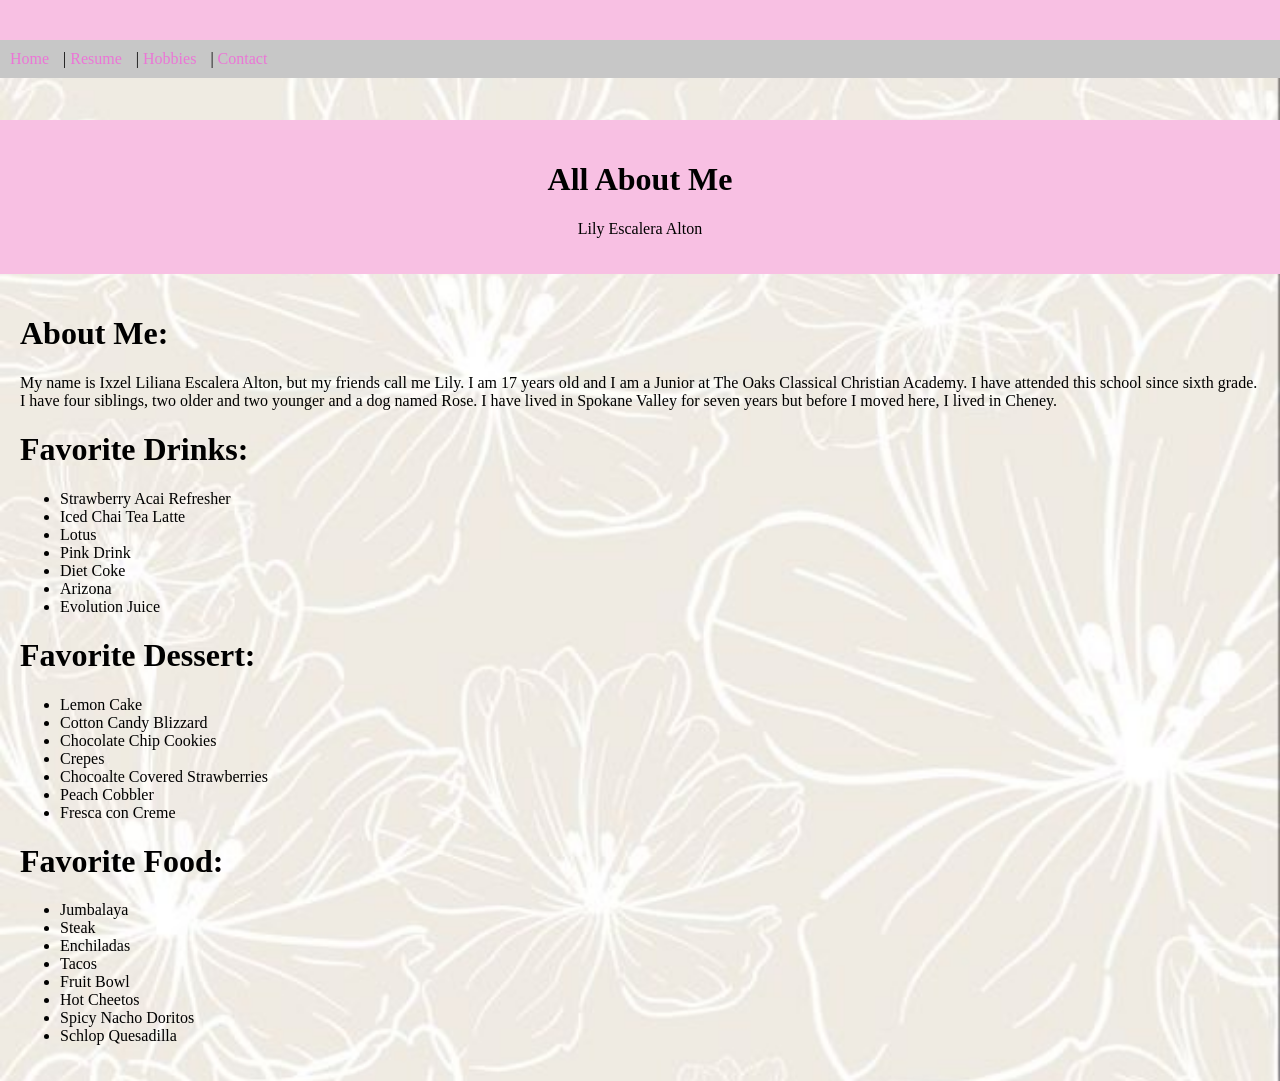
<file: index.html>
<!-- saved from url=(0063)file:///C:/Users/Ixzel/OneDrive/Desktop/My%20Website/index.html -->
 
<html><head><meta http-equiv="Content-Type" content="text/html; charset=windows-1252"></head><body>
<header>

        <script src="./index_files/scripts.js"></script>
        <link rel="stylesheet" href="styles.css">

</header>
<body>

        <iframe src="menu.html" style="width: 100%; height: 80px; border:none; 
        display: block; overflow: hidden; position:sticky; top:0; z-index:1000;"></iframe>
       
       <header>
                <h1> All About Me </h1>
                <p> Lily Escalera Alton </p>
       </header>
       <indented-block { margin-left: 40px; }>

         <main>

        <div class="row">                   
            <div class="col-md">
                <div class="card p-2">
                    <h1>About Me:</h1>
 <p> My name is Ixzel Liliana Escalera Alton, 
  but my friends call me Lily. I am 17 years old and 
  I am a Junior at The Oaks Classical Christian Academy. 
  I have attended this school since sixth grade. 
  I have four siblings, two older and two younger and a dog named Rose. 
  I have lived in Spokane Valley for seven years but before I moved here, I lived in Cheney. </p>
                    
                </div>
            </div>
            <div class="col-md">
                <h1>Favorite Drinks:</h1>
  <ul>
  <li>Strawberry Acai Refresher</li>
  <li>Iced Chai Tea Latte  </li>
  <li>Lotus </li>
  <li>Pink Drink</li>
  <li>Diet Coke</li> 
   <li>Arizona</li>
  <li>Evolution Juice</li>
 </ul>
            </div>

        </div>

         <div class="row">                   
            <div class="col-md">
                <h1>Favorite Dessert:</h1>
  <ul>
  <li>Lemon Cake</li>
  <li> Cotton Candy Blizzard</li>
  <li> Chocolate Chip Cookies </li>
  <li> Crepes</li>
  <li> Chocoalte Covered Strawberries</li> 
 <li>Peach Cobbler</li>
 <li>Fresca con Creme</li>
</ul>
            </div>
            <div class="col-md">
                <h1>Favorite Food:</h1>
  <ul>
  <li>Jumbalaya</li>
  <li>Steak</li>
  <li>Enchiladas </li>
  <li>Tacos</li>
  <li>Fruit Bowl</li> 
   <li>Hot Cheetos</li>
  <li>Spicy Nacho Doritos</li>
 <li>Schlop Quesadilla</li>
</ul>
            </div>

        </div>

    </main>
    
            <style>
        /* Apply background to the whole page */
        body {
            margin: 0;
            height: 100vh;
            background-image: url("flower.jpg");
            background-size:cover; 
            background-position: center;
            background-repeat: no-repeat; 
            
     
           
        }
    </style>



</body>

</html>
</file>
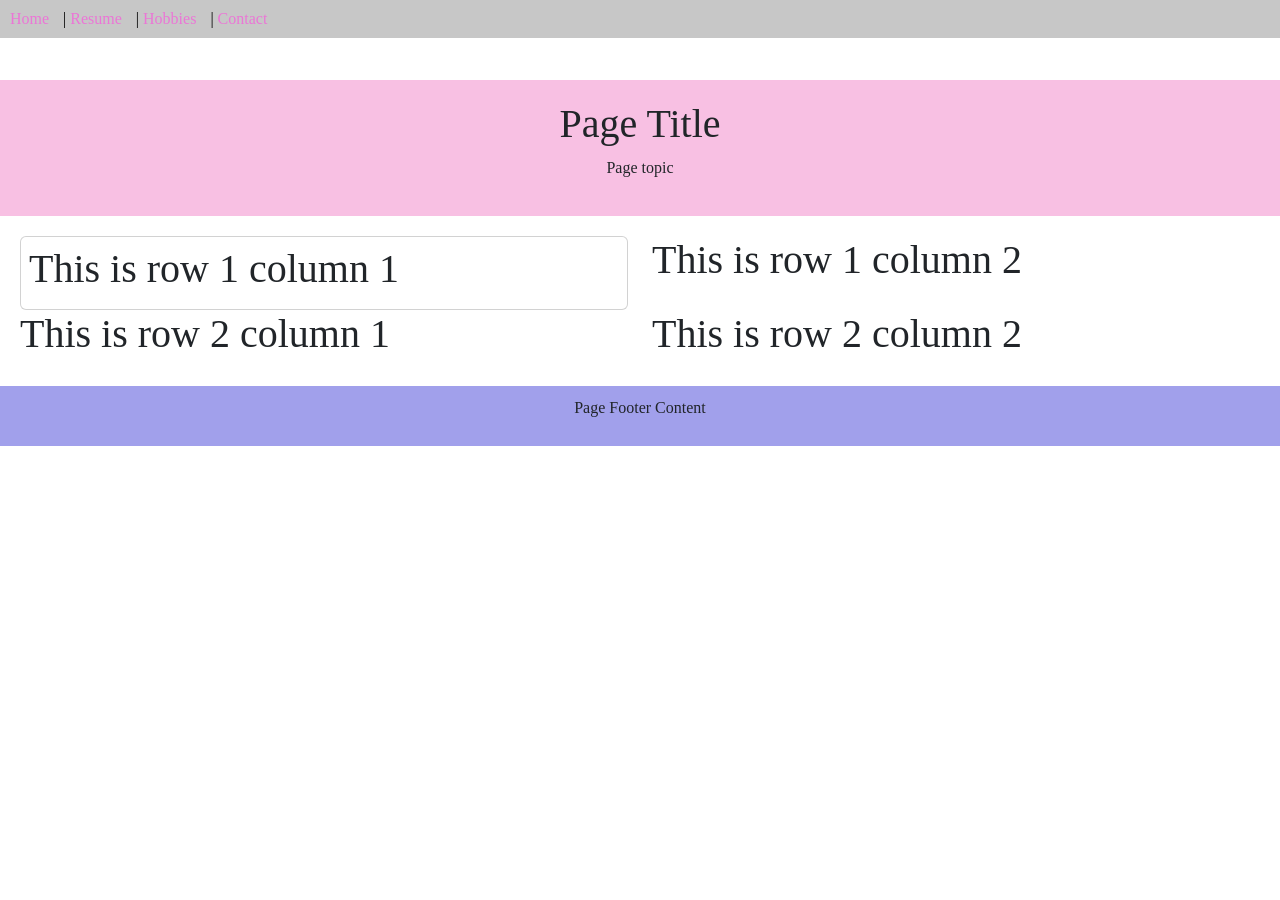
<file: bookstrap.html>
<html>
<head>
    <link href="https://cdn.jsdelivr.net/npm/bootstrap@5.0.2/dist/css/bootstrap.min.css" rel="stylesheet" >
     <link rel="stylesheet" href="styles.css">
        <script src="scripts.js"></script>
    <title>Top 20 HTML Tags Example Page</title>
</head>
<body>
<iframe src="menu.html" style="width:100%; height:80px; border:none; 
display:block; overflow:hidden; position:sticky; top:0; z-index:1000;"></iframe>


<header>
    <h1>Page Title</h1>
    <p>Page topic</p>
</header>

    <!-- beans -->

    <main>

        <div class="row">                   
            <div class="col-md">
                <div class="card p-2">
                    <h1>This is row 1 column 1</h1>
                </div>
            </div>
            <div class="col-md">
                <h1>This is row 1 column 2</h1>
            </div>

        </div>

         <div class="row">                   
            <div class="col-md">
                <h1>This is row 2 column 1</h1>
            </div>
            <div class="col-md">
                <h1>This is row 2 column 2</h1>
            </div>

        </div>

    </main>

    <footer>
        <p>Page Footer Content</p>
    </footer>

</body>
</html>
</file>
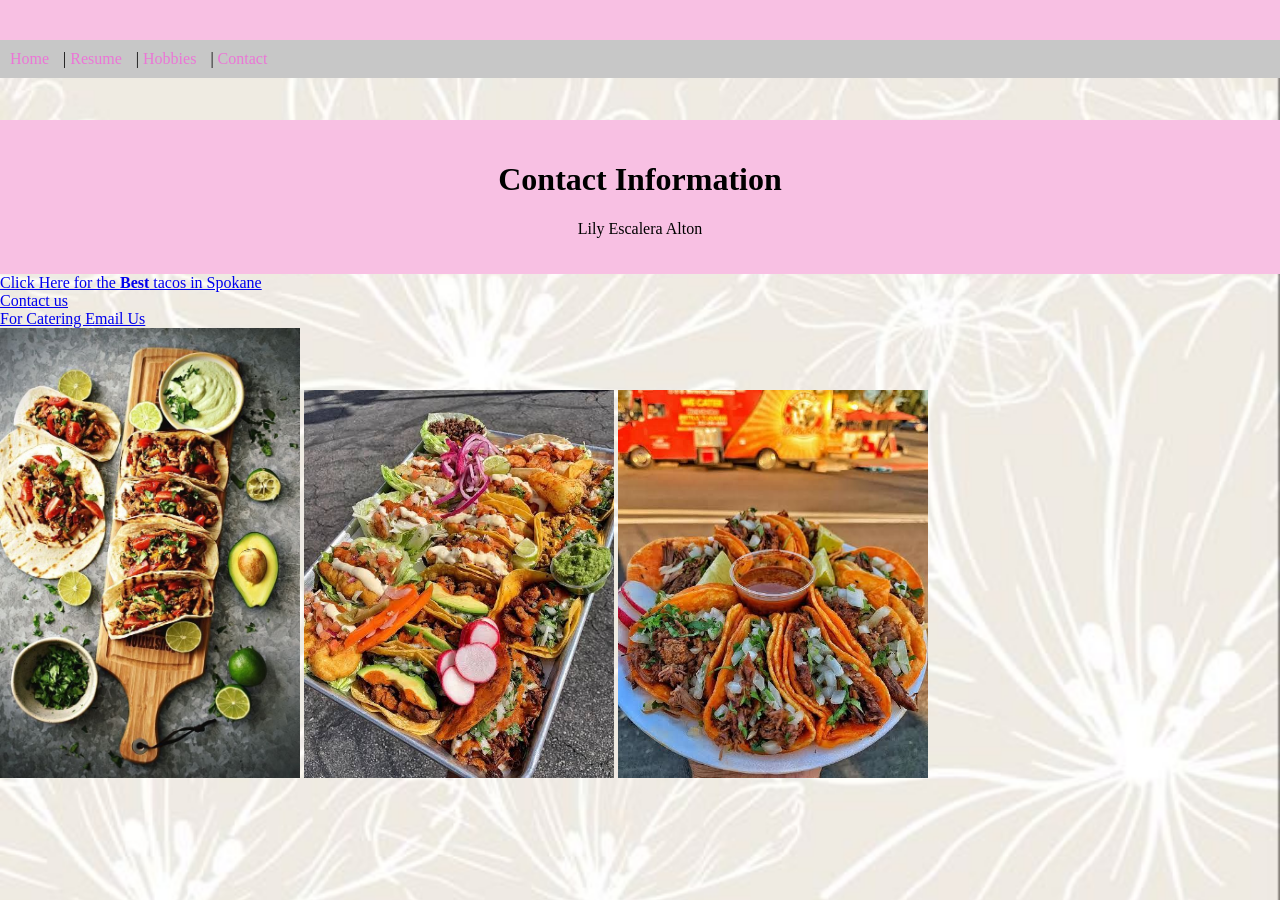
<file: contact.html>
<html><head><meta http-equiv="Content-Type" content="text/html; charset=windows-1252"></head><body>
<header>

        <script src="./index_files/scripts.js"></script>
        <link rel="stylesheet" href="styles.css">

</header>
<body>

        <iframe src="menu.html" style="width: 100%; height: 80px; border:none; 
        display: block; overflow: hidden; position:sticky; top:0; z-index:1000;"></iframe>

<header>
    <h1>Contact Information</h1>
    <p>Lily Escalera Alton</p>
</header>

    <title>Tacos</title>
    <style>
        /* Apply background to the whole page */
        body {
            margin: 0;
            height: 100vh;
            background-image: url("flower.jpg");
            background-size:cover; 
            background-position: center;
            background-repeat: no-repeat; 
            
     
           
        }
    </style>

<div>
<a href= "https://tacoselguerospokane.com/" target="_blank">
Click Here for the <b>Best</b> tacos in Spokane 
</a>
</div>
<a href= "tel:(509)370-1632"> 
    Contact us </a>
<div>
<a href="Mailto:Catering@tacoselguerospokane.com" target="_blank">
    For Catering Email Us 
</a>
</div>

   <img src="tacos4.jpg" width="300px"> 
   <img src="tacos3.jpg" width="310px"> 
   <img src="tacos2.jpg" width="310px"> 
    
    
</body>

</html>
</file>
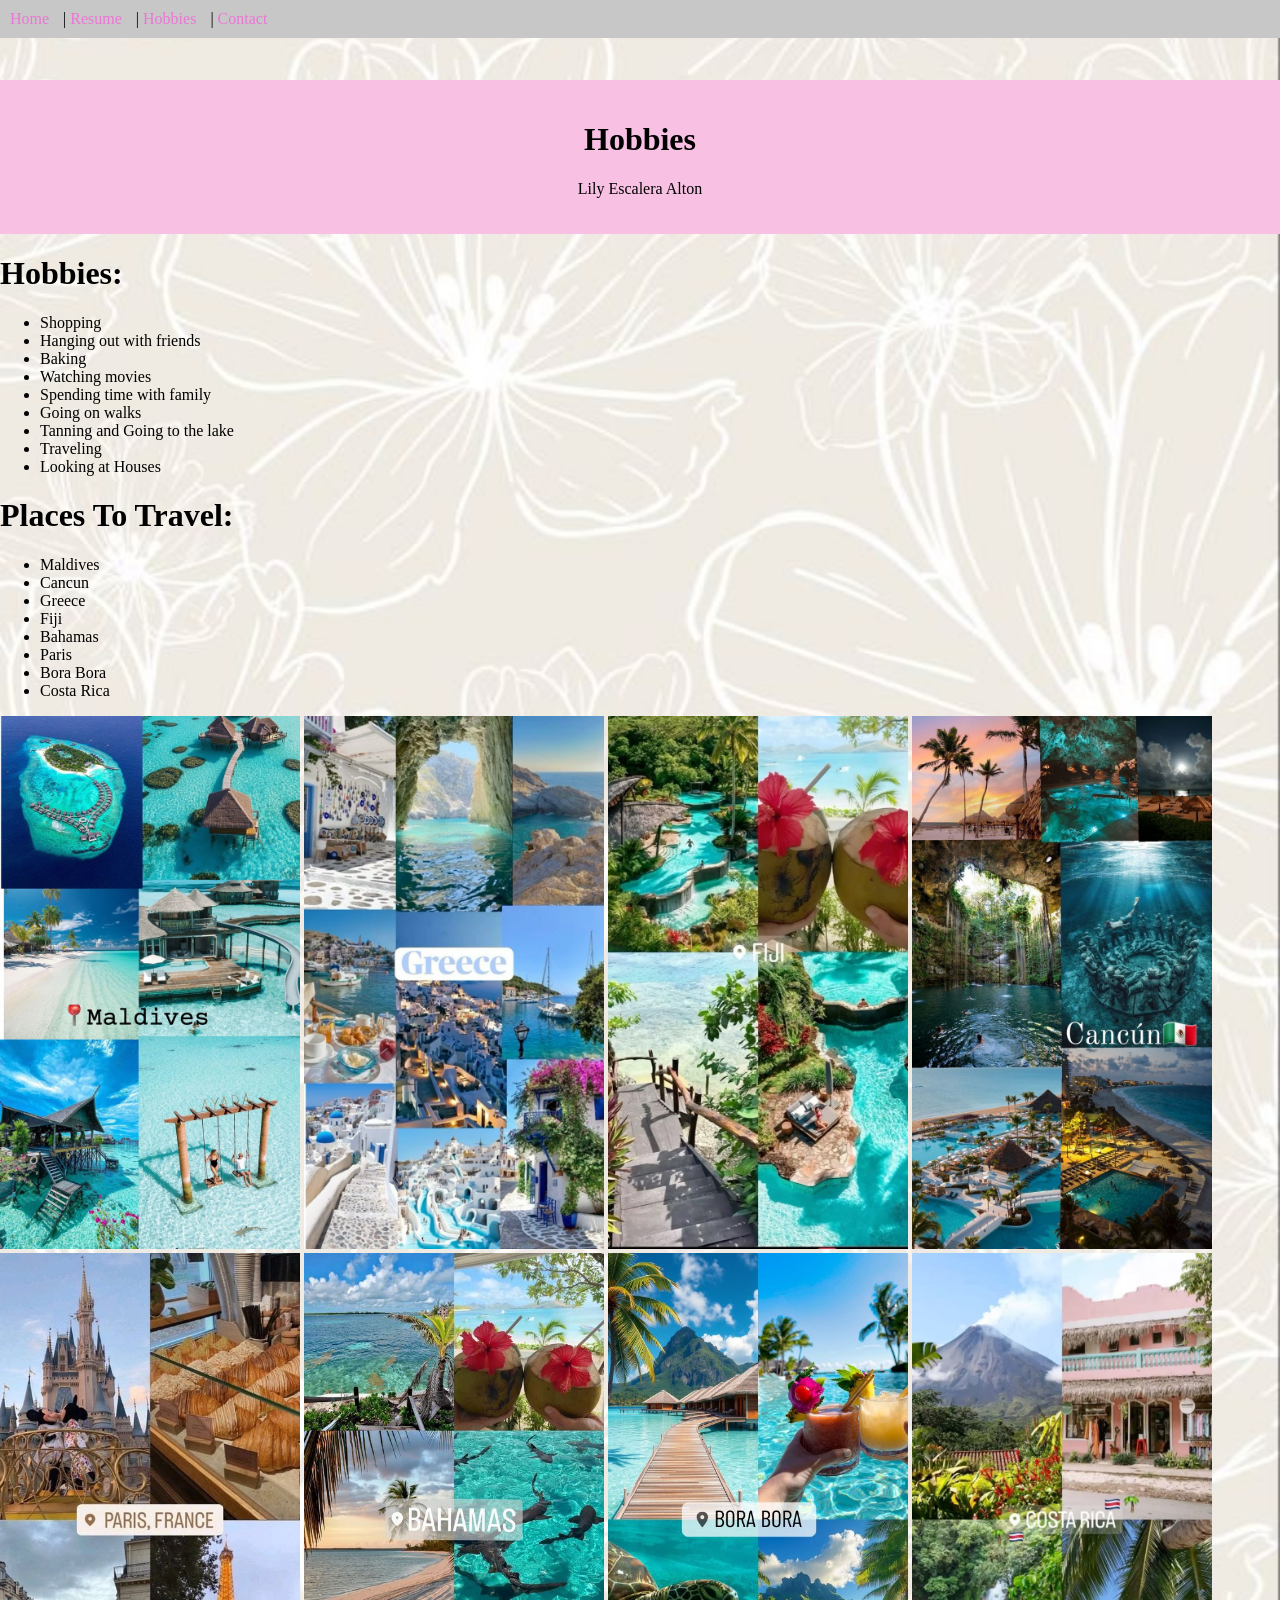
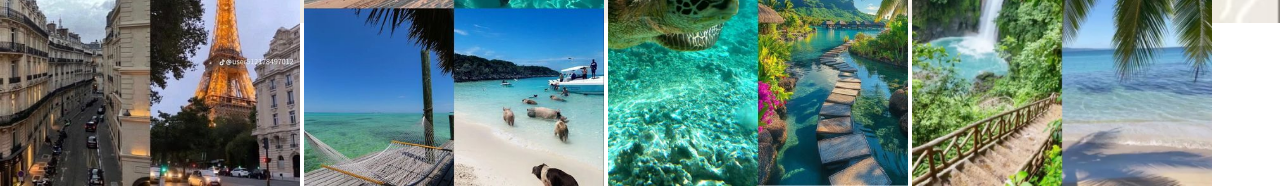
<file: htmlTags.html>
<html>
    <head>
        <meta http-equiv="Content-Type" content="text/html; charset=windows-1252">
    

        <script src="./index_files/scripts.js"></script>
        <link rel="stylesheet" href="styles.css">
    </head>
    <body class="HobbiesPage">

        <iframe src="menu.html" style="width: 100%; height: 80px; border:none; 
        display: block; overflow: hidden; position:sticky; top:0; z-index:1000;"></iframe>

    <header>
        <h1>Hobbies</h1>
        <p>Lily Escalera Alton</p>
    </header>
    <div class="row">                   
        <div class="col-md">
            <div class="card p-2">
                <h1>Hobbies:</h1>
                <ul>                   
                <li>Shopping</li>
                <li>Hanging out with friends</li>
                <li>Baking </li>
                <li>Watching movies</li>
                <li>Spending time with family</li>
                <li>Going on walks</li>
                <li>Tanning and Going to the lake</li>
                <li>Traveling</li>
                <li>Looking at Houses</li>
                </ul>
            </div>
        </div>
    </div>
    <div class="row">                   
        <div class="col-md">
            <h1>Places To Travel:</h1>
            <ul>
            <li>Maldives</li>
            <li>Cancun</li>
            <li>Greece </li>
            <li>Fiji</li>
            <li>Bahamas</li> 
            <li>Paris</li>
            <li>Bora Bora</li>
              <li>Costa Rica</li>
            </ul>
        </div>
    </div>
    <img width="300px;" src="maldives.jpg" >
          <img width="300px;" src="Greece.jpg" >
           <img width="300px;" src="Fiji.jpg" >
            <img width="300px;" src="Cancun.jpg" >
             <img width="300px;" src="Paris.jpg" >
              <img width="300px;" src="Bahamas.jpg" >
               <img width="300px;" src="bora bora.jpg" >
               <img width="300px;" src="costa rica.jpg" >         

                   <style>
        /* Apply background to the whole page */
        body {
            margin: 0;
            height: 100vh;
            background-image: url("flower.jpg");
            background-size:cover; 
            background-position: center;
            background-repeat: no-repeat; 
            
     
           
        }
    </style>

    </body>

</html>
</file>
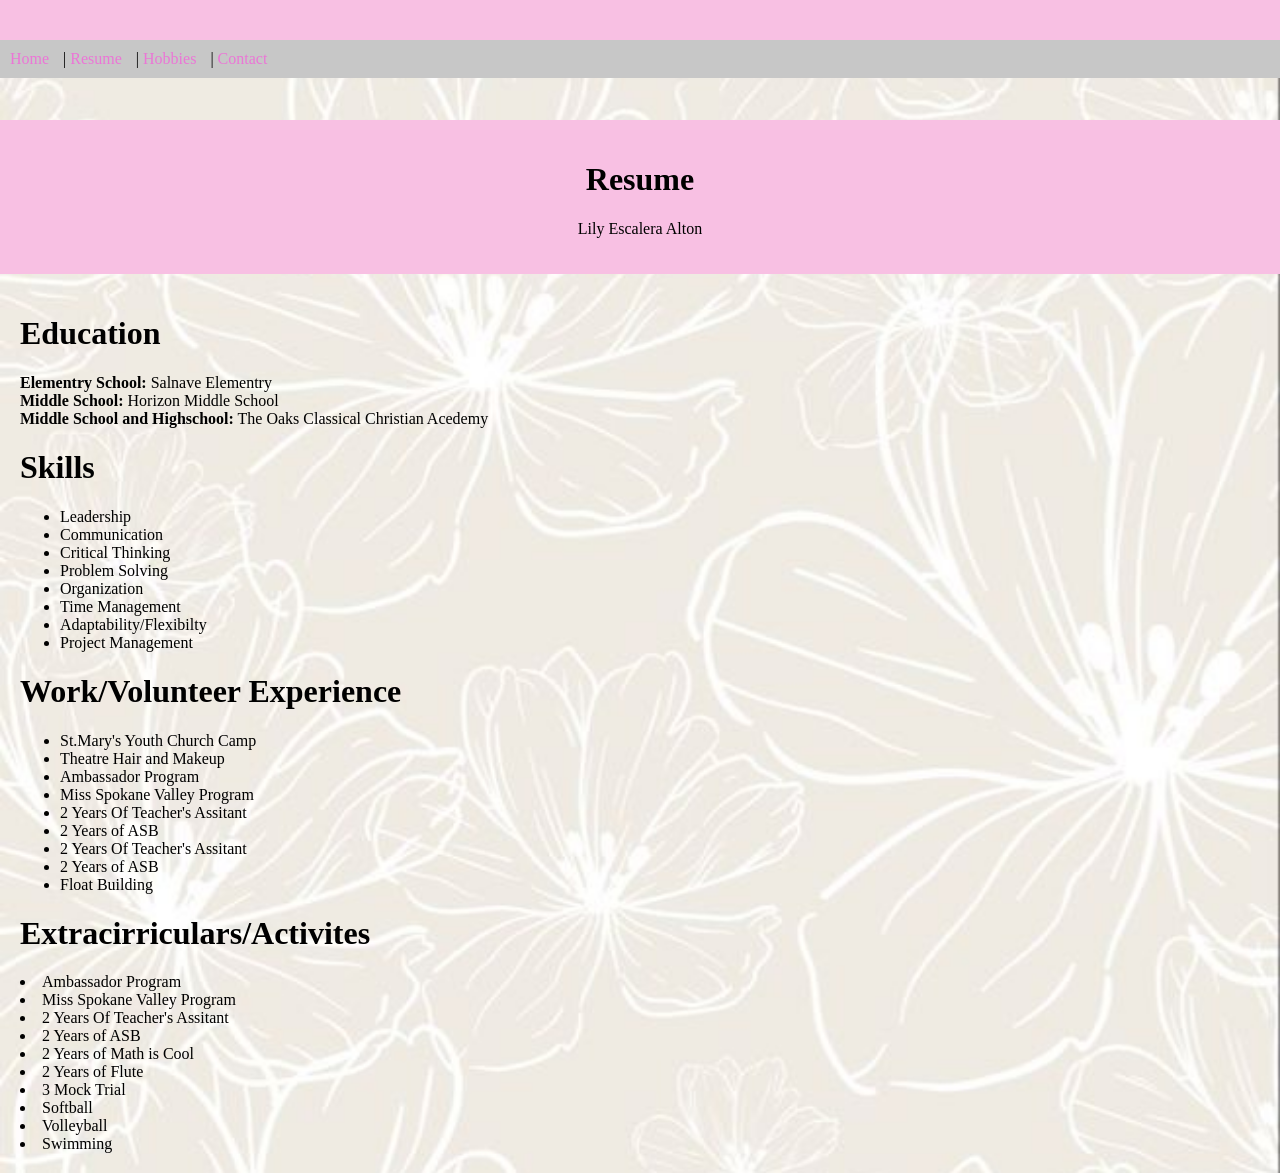
<file: Resume.html>
<html><head><meta http-equiv="Content-Type" content="text/html; charset=windows-1252"></head><body>
<header>

        <script src="./index_files/scripts.js"></script>
        <link rel="stylesheet" href="styles.css">

</header>
<body>

        <iframe src="menu.html" style="width: 100%; height: 80px; border:none; 
        display: block; overflow: hidden; position:sticky; top:0; z-index:1000;"></iframe>

<header>
    <h1>Resume</h1>
    <p>Lily Escalera Alton</p>
</header>



    <main>

        <div class="row">                   
            <div class="col-md">
                <div class="card p-2">
                    <h1>Education</h1>
                    <p> <b>Elementry School:</b> Salnave Elementry </br>
                        <b>Middle School:</b> Horizon Middle School </br>
                       <b>Middle School and Highschool:</b> The Oaks Classical Christian Acedemy 
                    </p>
                </div>
            </div>
            <div class="col-md">
                <h1>Skills</h1>
                <p>  <ul>
                    <li>Leadership </li>
                    <li>Communication </li>
                    <li>Critical Thinking </li>
                    <li>Problem Solving </li>
                    <li>Organization </li>
                    <li>Time Management </li>
                    <li>Adaptability/Flexibilty </li>
                    <li>Project Management </li>

        
                </ul>
                </p>
            </div>

        </div>

         <div class="row">                   
            <div class="col-md">
                <h1>Work/Volunteer Experience</h1>
            </div>
            <p>  <ul>
                    <li>St.Mary's Youth Church Camp </li>
                    <li>Theatre Hair and Makeup </li>
                    <li>Ambassador Program </li>
                    <li>Miss Spokane Valley Program </li>
                    <li>2 Years Of Teacher's Assitant  </li>
                    <li>2 Years of ASB</li>
                    <li>2 Years Of Teacher's Assitant  </li>
                    <li>2 Years of ASB</li>
                    <li> Float Building</li>
                </ul>
                </p>
            <div class="col-md">
                <h1> Extracirriculars/Activites</h1>
                 <li>Ambassador Program </li>
                    <li>Miss Spokane Valley Program </li>
                    <li>2 Years Of Teacher's Assitant  </li>
                    <li>2 Years of ASB</li>
                    <li>2 Years of Math is Cool </li>
                    <li>2 Years of Flute</li>
                    <li>3 Mock Trial </li>
                    <li> Softball </li>
                    <li> Volleyball  </li>
                    <li> Swimming</li>
                    
        

            </div>

        </div>

    </main>
    
       <style>
        /* Apply background to the whole page */
        body {
            margin: 0;
            height: 100vh;
            background-image: url("flower.jpg");
            background-size:cover; 
            background-position: center;
            background-repeat: no-repeat; 
            
     
           
        }
    </style>
       
</body>
</html>
</file>
<file: styles.css>
body {
    font-family: 'Times New Roman', Times, serif;
    margin: 0;
}

.HobbiesPage body{
    background-image: url("ChaiImage.jpg");
    background-size: cover;
}

/* Menu */
nav {
    background-color: #c7c7c7;
    padding: 10px;
}

nav a {
    color: rgb(235, 118, 214);
    margin-right: 10px;
    text-decoration: none;
}

nav a:hover {
    color: rgb(255, 147, 250);
}

/* Header */
header {
    background-color: rgb(248, 192, 227);
    padding: 20px;
    text-align: center;
}

/* Main content */
main {
    padding: 20px;
}

/* Footer */
footer {
    background-color: #a1a0eb;
    text-align: center;
    padding: 10px;
}


.mustangImg {
    width: 300px;
    display: block;
    margin-left: auto;
    margin-right: auto;
}


/*
h1 {
    color: red;
}
*/
</file>
